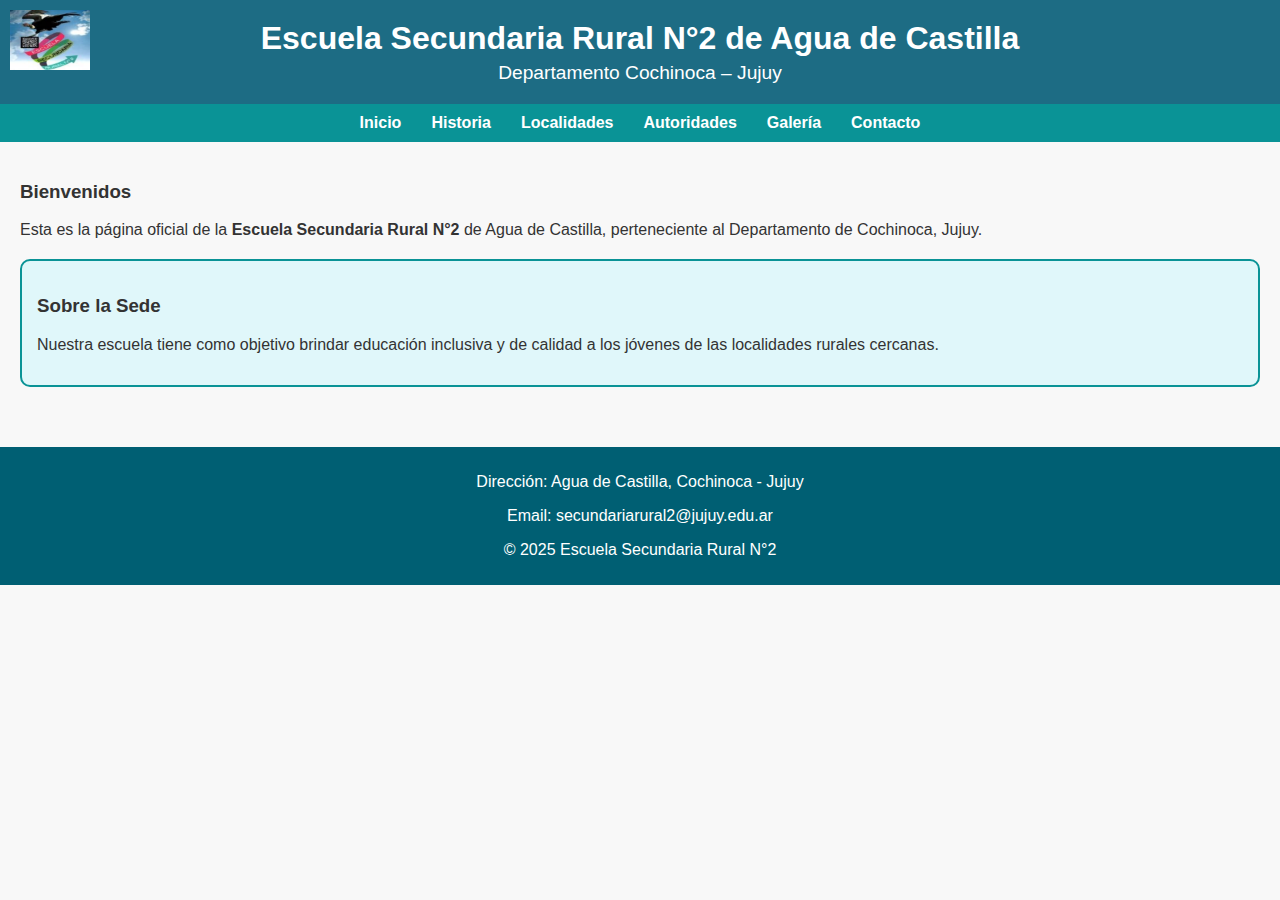
<file: index.html>
<!--el HTML y el CSS lo he realizado yo CalaNarella y
el contenido, historia, imagen,ect, lo realizo ValdiviezoNayre, 
la expocicion la dimos las dos-AguaCastilla-5°-->

<!DOCTYPE html>
<html lang="es">
   
<head>
    <meta charset="UTF-8">
    <meta name="viewport" content="width=device-width, initial-scale=1.0">
    <title>Escuela Secundaria Rural N°2 - Agua de Castilla</title>
    <link rel="stylesheet" href="style.css">
</head>
<body>
    <style>
      header {
    background-color: #1d6c84;
    color: white;
    text-align: center;     /* Centra los títulos */
    padding: 20px 0;
    position: relative;     /* Permite posicionar el logo de forma absoluta */
}

/* LOGO en la esquina superior izquierda */
header .logo {
    position: absolute;     /* Saca el logo del flujo normal */
    top: 10px;              /* Distancia desde arriba */
    left: 10px;             /* Distancia desde la izquierda */
    width: 80px;
    height: auto;
}

/* Títulos centrados */
header h1 {
    font-size: 2rem;
    margin: 0;
}

header h2 {
    font-size: 1.2rem;
    margin: 5px 0 0 0;
    font-weight: normal;
}
  
    </style>
<header>
    <img src="Diapositiva1.PNG" alt="Logo Escuela" class="logo">
    <div class="textos">
        <h1>Escuela Secundaria Rural N°2 de Agua de Castilla</h1>
        <h2>Departamento Cochinoca – Jujuy</h2>
    </div>
</header>
<nav>
    <ul>
        <li><a href="index.html">Inicio</a></li>
        <li><a href="historia.html">Historia</a></li>
        <li><a href="localidades.html">Localidades</a></li>
        <li><a href="autoridades.html">Autoridades</a></li>
        <li><a href="galeria.html">Galería</a></li>
        <li><a href="contacto.html">Contacto</a></li>
    </ul>
</nav>
<main>
    <section>
        <h3>Bienvenidos</h3>
        <p>
            Esta es la página oficial de la <strong>Escuela Secundaria Rural N°2</strong> de Agua de Castilla,
            perteneciente al Departamento de Cochinoca, Jujuy.
        </p>
    </section>
    <section class="caja-info">
        <h3>Sobre la Sede</h3>
        <p>
            Nuestra escuela tiene como objetivo brindar educación inclusiva y de calidad
            a los jóvenes de las localidades rurales cercanas.
        </p>
    </section>
</main>
<footer>
    <p>Dirección: Agua de Castilla, Cochinoca - Jujuy</p>
    <p>Email: secundariarural2@jujuy.edu.ar</p>
    <p>&copy; 2025 Escuela Secundaria Rural N°2</p>
</footer>
</body>
</html>
</file>
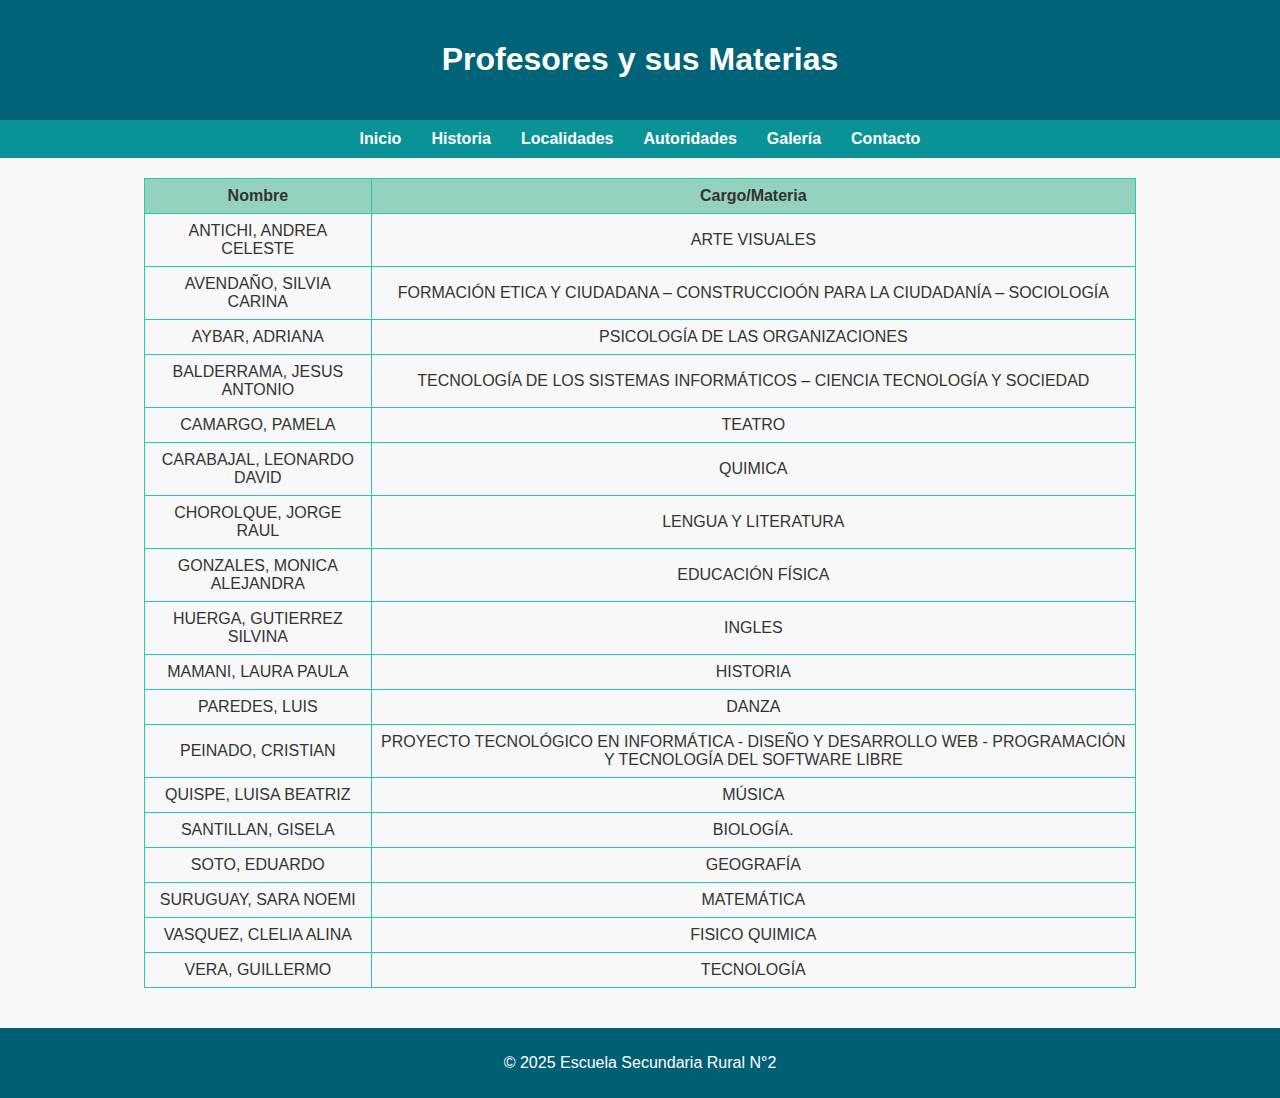
<file: autoridades.html>
<!DOCTYPE html>
<html lang="es">
<head>
    <meta charset="UTF-8">
    <meta name="viewport" content="width=device-width, initial-scale=1.0">
    <title>Autoridades - Escuela N°2</title>
    <link rel="stylesheet" href="style.css">
</head>
<body>
<header>
    <h1>Profesores y sus Materias</h1>
</header>
<nav>
    <ul>
        <li><a href="index.html">Inicio</a></li>
        <li><a href="historia.html">Historia</a></li>
        <li><a href="localidades.html">Localidades</a></li>
        <li><a href="autoridades.html">Autoridades</a></li>
        <li><a href="galeria.html">Galería</a></li>
        <li><a href="contacto.html">Contacto</a></li>
    </ul>
</nav>
<main>
    <table border="1">
        <tr><th>Nombre</th><th>Cargo/Materia</th></tr>
        <tr><td>ANTICHI, ANDREA CELESTE </td><td>ARTE VISUALES </td></tr>
        <tr><td>AVENDAÑO, SILVIA CARINA </td><td>FORMACIÓN ETICA Y CIUDADANA – CONSTRUCCIOÓN PARA LA CIUDADANÍA  – SOCIOLOGÍA </td></tr>
        <tr><td>AYBAR, ADRIANA </td><td>PSICOLOGÍA DE LAS ORGANIZACIONES</td></tr>
        <tr><td>BALDERRAMA, JESUS ANTONIO </td><td>TECNOLOGÍA DE LOS SISTEMAS INFORMÁTICOS – CIENCIA TECNOLOGÍA Y SOCIEDAD </td></tr>
        <tr><td>CAMARGO, PAMELA</td><td>TEATRO</td></tr>
        <tr><td>CARABAJAL, LEONARDO DAVID</td><td>QUIMICA </td></tr>
        <tr><td>CHOROLQUE, JORGE RAUL </td><td>LENGUA Y LITERATURA</td></tr>
        <tr><td>GONZALES, MONICA ALEJANDRA</td><td>EDUCACIÓN FÍSICA </td></tr>
        <tr><td>HUERGA, GUTIERREZ SILVINA</td><td>INGLES</td></tr>
        <tr><td>MAMANI, LAURA PAULA</td><td>HISTORIA</td></tr>
        <tr><td>PAREDES, LUIS</td><td>DANZA </td></tr>
        <tr><td>PEINADO, CRISTIAN </td><td>PROYECTO TECNOLÓGICO EN INFORMÁTICA - DISEÑO Y DESARROLLO WEB - PROGRAMACIÓN Y TECNOLOGÍA DEL SOFTWARE LIBRE </td></tr>
        <tr><td>QUISPE, LUISA BEATRIZ </td><td>MÚSICA</td></tr>
        <tr><td>SANTILLAN, GISELA </td><td>BIOLOGÍA.</td></tr>
        <tr><td>SOTO, EDUARDO</td><td>GEOGRAFÍA</td></tr>
        <tr><td>SURUGUAY, SARA NOEMI </td><td>MATEMÁTICA</td></tr>
        <tr><td>VASQUEZ, CLELIA ALINA</td><td>FISICO QUIMICA</td></tr>
        <tr><td>VERA, GUILLERMO </td><td>TECNOLOGÍA </td></tr>

    </table>
</main>
<footer>
    <p>&copy; 2025 Escuela Secundaria Rural N°2</p>
</footer>
</body>
</html>
</file>
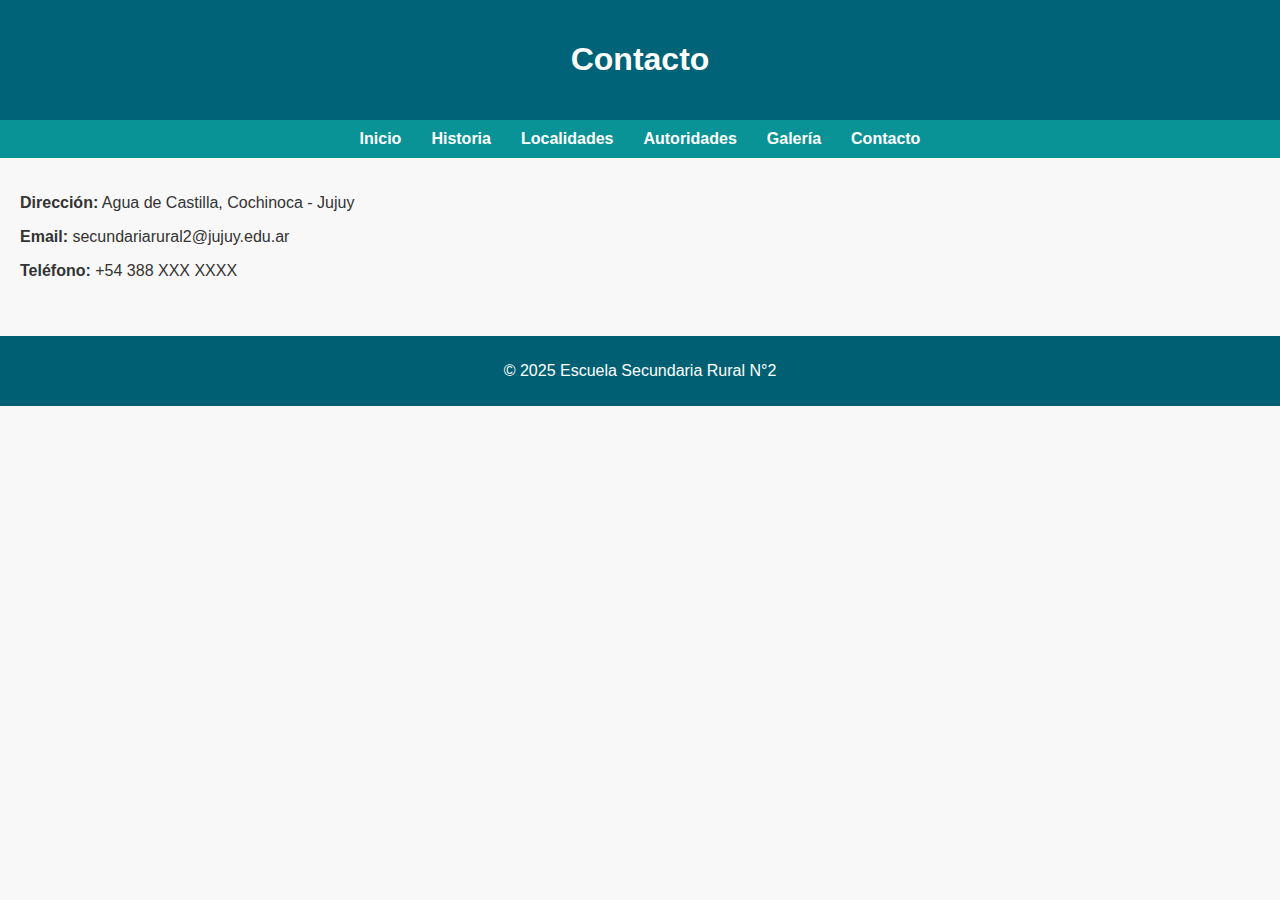
<file: contacto.html>
<!DOCTYPE html>
<html lang="es">
<head>
    <meta charset="UTF-8">
    <meta name="viewport" content="width=device-width, initial-scale=1.0">
    <title>Contacto - Escuela N°2</title>
    <link rel="stylesheet" href="style.css">
</head>
<body>
<header>
    <h1>Contacto</h1>
</header>
<nav>
    <ul>
        <li><a href="index.html">Inicio</a></li>
        <li><a href="historia.html">Historia</a></li>
        <li><a href="localidades.html">Localidades</a></li>
        <li><a href="autoridades.html">Autoridades</a></li>
        <li><a href="galeria.html">Galería</a></li>
        <li><a href="contacto.html">Contacto</a></li>
    </ul>
</nav>
<main>
    <p><strong>Dirección:</strong> Agua de Castilla, Cochinoca - Jujuy</p>
    <p><strong>Email:</strong> secundariarural2@jujuy.edu.ar</p>
    <p><strong>Teléfono:</strong> +54 388 XXX XXXX</p>
</main>
<footer>
    <p>&copy; 2025 Escuela Secundaria Rural N°2</p>
</footer>
</body>
</html>
</file>
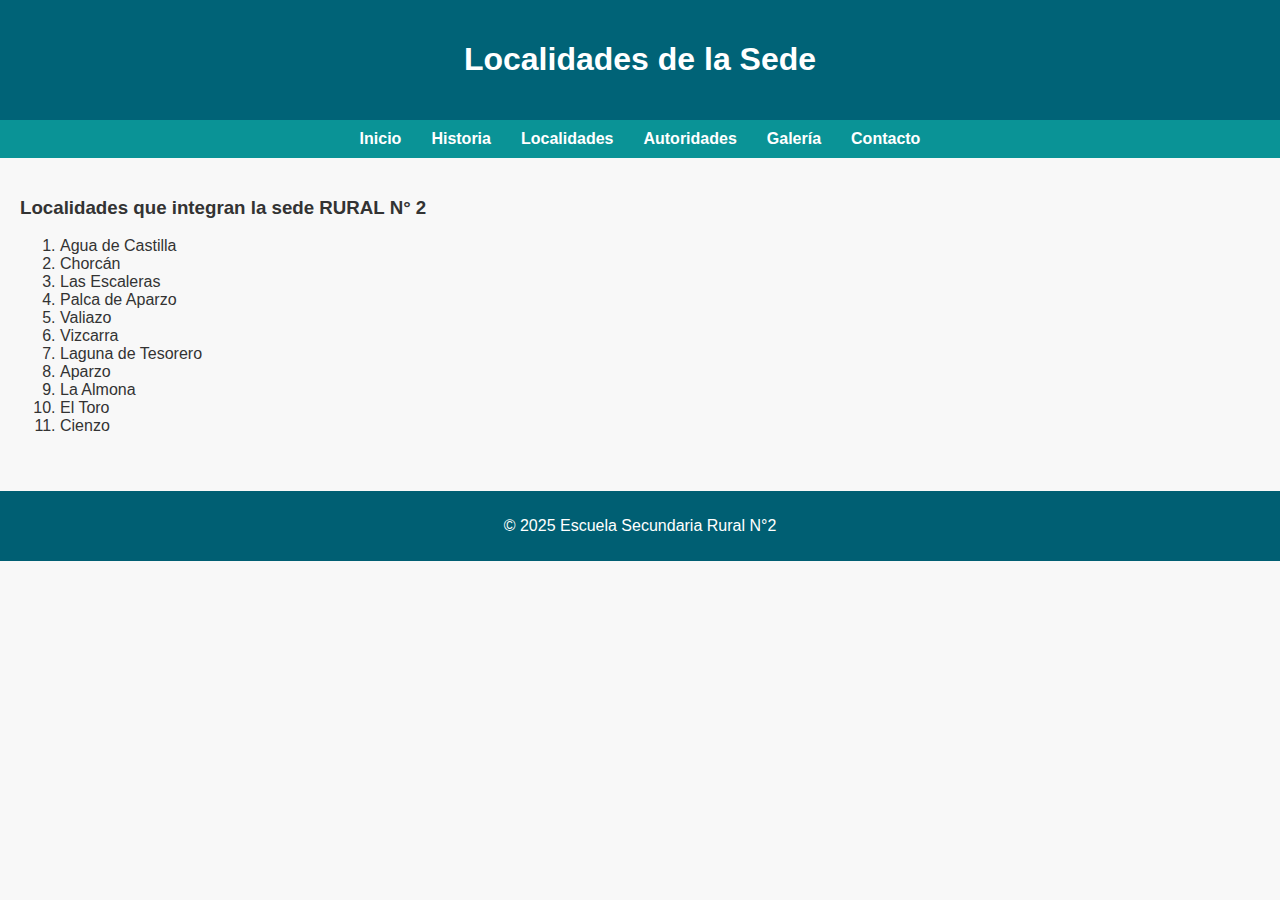
<file: localidades.html>
<!DOCTYPE html>
<html lang="es">
<head>
    <meta charset="UTF-8">
    <meta name="viewport" content="width=device-width, initial-scale=1.0">
    <title>Localidades - Escuela N°2</title>
    <link rel="stylesheet" href="style.css">
</head>
<body>
<header>
    <h1>Localidades de la Sede</h1>
</header>
<nav>
    <ul>
        <li><a href="index.html">Inicio</a></li>
        <li><a href="historia.html">Historia</a></li>
        <li><a href="localidades.html">Localidades</a></li>
        <li><a href="autoridades.html">Autoridades</a></li>
        <li><a href="galeria.html">Galería</a></li>
        <li><a href="contacto.html">Contacto</a></li>
    </ul>
</nav>
<main>
    <h3>Localidades que integran la sede <b>RURAL N° 2</b></h3>
    <ol>
        <li> Agua de Castilla </li>
        <li> Chorcán </li>
        <li> Las Escaleras </li>
        <li> Palca de Aparzo </li>
        <li> Valiazo </li>
        <li> Vizcarra </li>
        <li> Laguna de Tesorero </li>
        <li> Aparzo </li>
        <li> La Almona </li>
        <li> El Toro </li>
        <li> Cienzo </li>
    

    </ol>
</main>
<footer>
    <p>&copy; 2025 Escuela Secundaria Rural N°2</p>
</footer>
</body>
</html>
</file>
<file: style.css>
body{font-family:Arial,sans-serif;margin:0;background:#f8f8f8;color:#333}
header{background:rgb(0, 99, 119);color:white;text-align:center;padding:20px}
.logo{width:80px;display:block;margin:0 auto 10px auto}
nav ul{list-style:none;background:#0a9396;margin:0;padding:10px;display:flex;justify-content:center}
nav ul li{margin:0 15px}
nav ul li a{text-decoration:none;color:white;font-weight:bold}
nav ul li a:hover{color:yellow}
main{padding:20px}
.caja-info{background:#e0f7fa;border:2px solid #0a9396;padding:15px;margin:20px 0;border-radius:10px}
table{width:80%;margin:0 auto;border-collapse:collapse}
table,th,td{border:1px solid #27c9b4ff;padding:8px;text-align:center}
th{background:#94d2bd}
.galeria{display:flex;justify-content:center;gap:15px}
.galeria img{width:250px;border-radius:10px;border:2px solid #005f73}
footer{background:#005f73;color:white;text-align:center;padding:10px 0;margin-top:20px}
</file>
